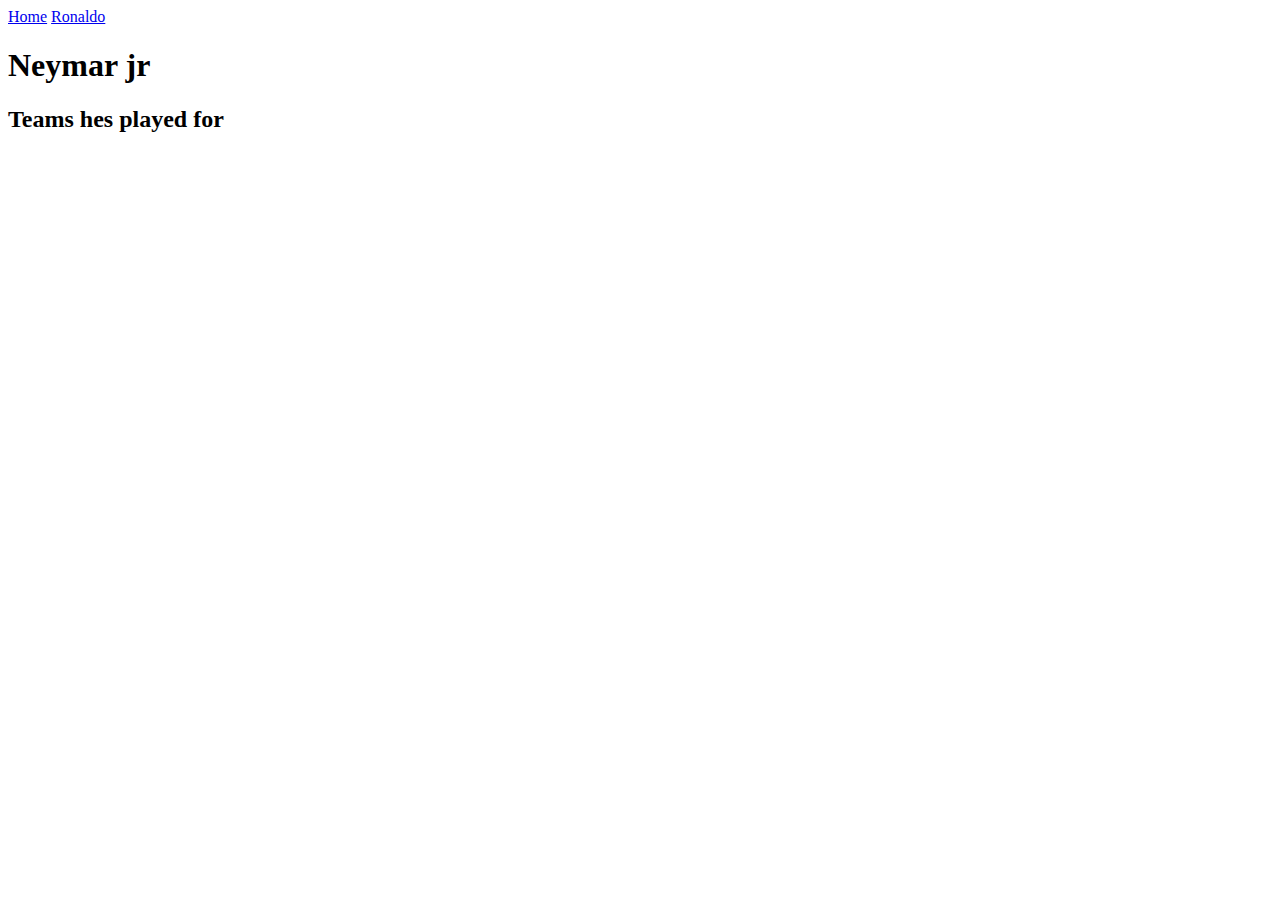
<file: neymar.html>
<!DOCTYPE html>
<html>
<head>
    <title>Neymar Jr</title>
    <link rel="stylesheet" href="styles.css">
</head>
<body>
    <div>
         <a href="index.html">Home</a>
        <a href="ronaldo.html">Ronaldo</a>
        <div>
            <h1>Neymar jr</h1>
            <h2>Teams hes played for</h2>
        </div>
    </div>
</body>
</html>
</file>
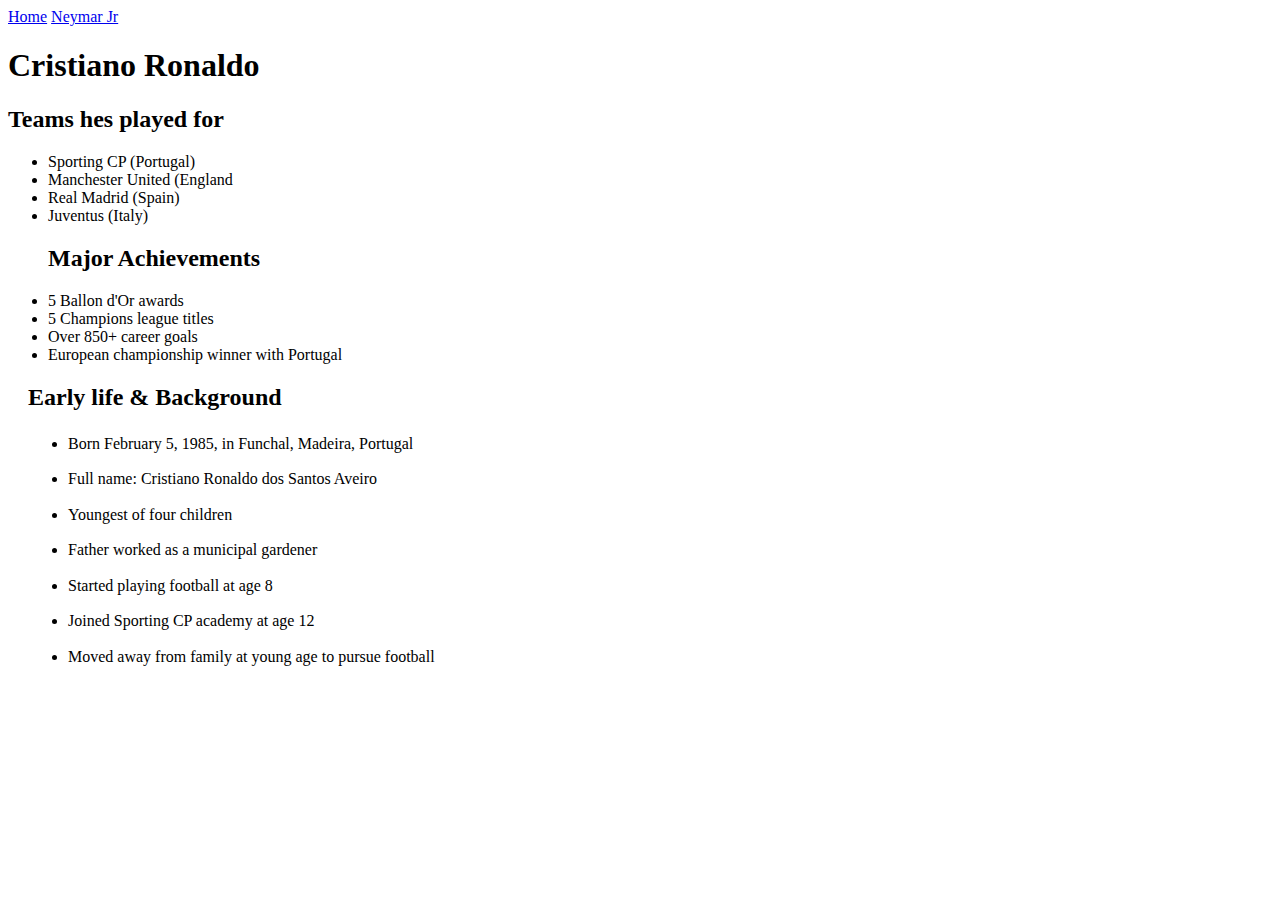
<file: ronaldo.html>
<!DOCTYPE html>
<html>
<head>
    <title>Cristiano Ronaldo Career</title>
    <link rel="stylesheet" href="styles.css">
</head>
<body>
    <div> 
        <a href="index.html">Home</a>
        <a href="neymar.html">Neymar Jr</a>
        <div> 
            <h1>Cristiano Ronaldo</h1>
        <h2>Teams hes played for</h2>
        <ul>        
        <li> Sporting CP (Portugal)</li>
        <li>Manchester United (England</li>
        <li>Real Madrid (Spain)</li>
        <li>Juventus (Italy)</li>
        <h2>Major Achievements</h2>
        <li>5 Ballon d'Or awards</li>
        <li>5 Champions league titles</li>
       <li>Over 850+ career goals</li>
       <li>European championship winner with Portugal</li>
        </ul>
    </div>
           
        <div class="early-life-facts">
            <h2>Early life & Background</h2>
            <ul>
                <li>Born February 5, 1985, in Funchal, Madeira, Portugal</li>
                <li>Full name: Cristiano Ronaldo dos Santos Aveiro</li>
                <li>Youngest of four children</li>
                <li>Father worked as a municipal gardener</li>
                <li>Started playing football at age 8</li>
                <li>Joined Sporting CP academy at age 12</li>
                <li>Moved away from family at young age to pursue football</li>
            </ul>
        </div>
    </div>
</body>
</html>
</file>
<file: styles.css>
.player-card {
    background-color: #d4ec5b;
    padding: 15px;
    margin: 10px 0;
    border-radius: 8px;
}

.player-card:hover {
    background-color: #d8ceb7e3;
    transform: scale(1.02);
}
.early-life-facts {
    margin: 20px;
}

.early-life-facts ul {
    line-height: 1.6;
}

.early-life-facts li {
    margin-bottom: 10px;
}
</file>
